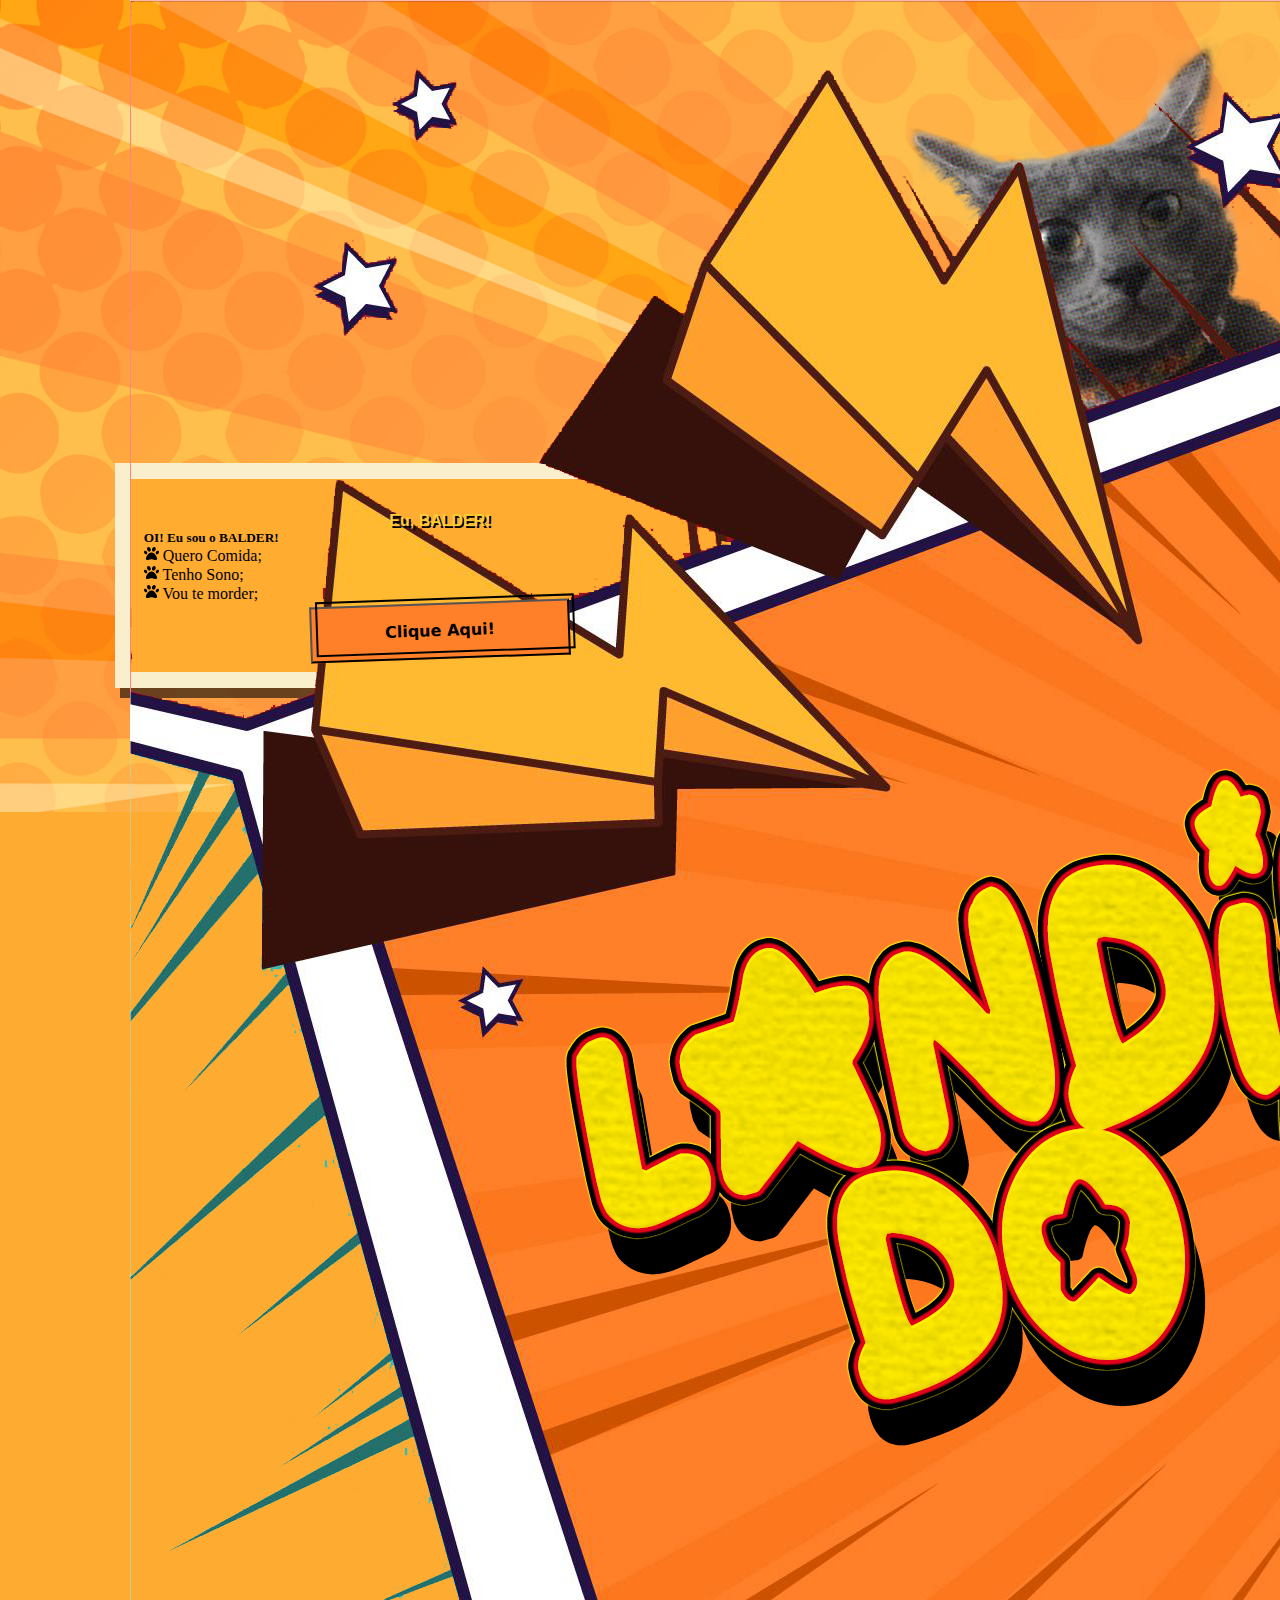
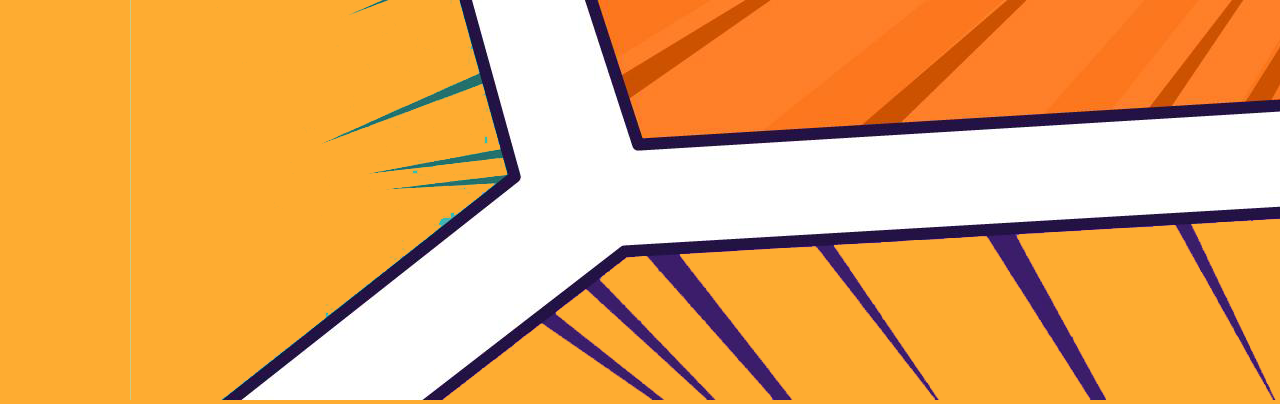
<file: index.html>
<!DOCTYPE html>
<html lang="pt-br">
  <head>
    <!-- Meta tags Obrigatórias -->
    <meta charset="utf-8">
    <meta name="viewport" content="width=device-width, initial-scale=1, shrink-to-fit=no">

    <!-- Bootstrap CSS -->
    <link rel="stylesheet" href="https://stackpath.bootstrapcdn.com/bootstrap/4.1.3/css/bootstrap.min.css" integrity="sha384-MCw98/SFnGE8fJT3GXwEOngsV7Zt27NXFoaoApmYm81iuXoPkFOJwJ8ERdknLPMO" crossorigin="anonymous">

    <!-- Font Awesome -->
    <link rel="stylesheet" href="https://use.fontawesome.com/releases/v5.3.1/css/all.css" integrity="sha384-mzrmE5qonljUremFsqc01SB46JvROS7bZs3IO2EmfFsd15uHvIt+Y8vEf7N7fWAU" crossorigin="anonymous">

    <!-- HTML5Shiv -->
    <!--[if lt IE 9]>
      <script src="https://oss.maxcdn.com/html5shiv/3.7.2/html5shiv.min.js"></script>
    <![endif]-->

    <!-- Estilo customizado -->
    <link rel="stylesheet" type="text/css" href="css/estilo.css">

    <title>Page Do balder</title>
  </head>
  <body>
    <header>
      <div class="container">
        <div class="row">
          <div class="col-md-12">
            <div class="logo">
              <img src="imagens/logo.png" class="img-fluid">
            </div>
          </div>
        </div>
      </div>
          
      </header>
    <section>
      <div class="container">
        <div class="row">
          <div class="col-md-12">
            <div class="conteudo">
                <h4>Eu, BALDER!</h4>
                <div>

                  <h5>OI! Eu sou o BALDER! </h5>
                  <ul>
                    <li><img src="imagens/pata.svg"> Quero Comida;</li>
                    <li><img src="imagens/pata.svg"> Tenho Sono;</li>
                    <li><img src="imagens/pata.svg"> Vou te morder;</li>
                  </ul>
                  <div class="clickHere">
                    <button class="button-53" role="button">Clique Aqui!</button>
                  </div>

                </div>
            </div>
          </div>
        </div>
      </div>
    </section>
    <section>
      <div class="container">
        <div class="row">
          <div class="col-md-12">
            <div class="baldercel">
              <img src="imagens/balder_cel.png" class="img-fluid">
            </div>
          </div>
    </section>
    <footer>
      <div class="container">
        <div class="row">
              <div class="col-md-4">
              </div>
              <div class="col-md-4">
                <div class="contatos">
                  <ul class="navbar-nav navbar-expand ">        
                      <li><a href="https://www.linkedin.com/in/mateus-ceni-9a362a226/" target="_blank"><i class="fab fa-linkedin fa-2x"></i></a></li>
                      <li><a href="https://github.com/Ceni82" target="_blank"><i class="fab fa-github-alt fa-2x"></i></a></li>
                      <li><a href="https://www.instagram.com/dev_ceni/" target="_blank"><i class="fab fa-instagram fa-2x "></i></a></li> 
                  </ul>
                </div>
              <div class="col-md-4">
              </div>
          </div>
        </div>
      </div>
      
    </footer>

    <!-- JavaScript (Opcional) -->
    <!-- jQuery primeiro, depois Popper.js, depois Bootstrap JS -->
    <script src="https://code.jquery.com/jquery-3.3.1.slim.min.js" integrity="sha384-q8i/X+965DzO0rT7abK41JStQIAqVgRVzpbzo5smXKp4YfRvH+8abtTE1Pi6jizo" crossorigin="anonymous"></script>
    <script src="https://cdnjs.cloudflare.com/ajax/libs/popper.js/1.14.3/umd/popper.min.js" integrity="sha384-ZMP7rVo3mIykV+2+9J3UJ46jBk0WLaUAdn689aCwoqbBJiSnjAK/l8WvCWPIPm49" crossorigin="anonymous"></script>
    <script src="https://stackpath.bootstrapcdn.com/bootstrap/4.1.3/js/bootstrap.min.js" integrity="sha384-ChfqqxuZUCnJSK3+MXmPNIyE6ZbWh2IMqE241rYiqJxyMiZ6OW/JmZQ5stwEULTy" crossorigin="anonymous"></script>
  </body>

</html>
</file>
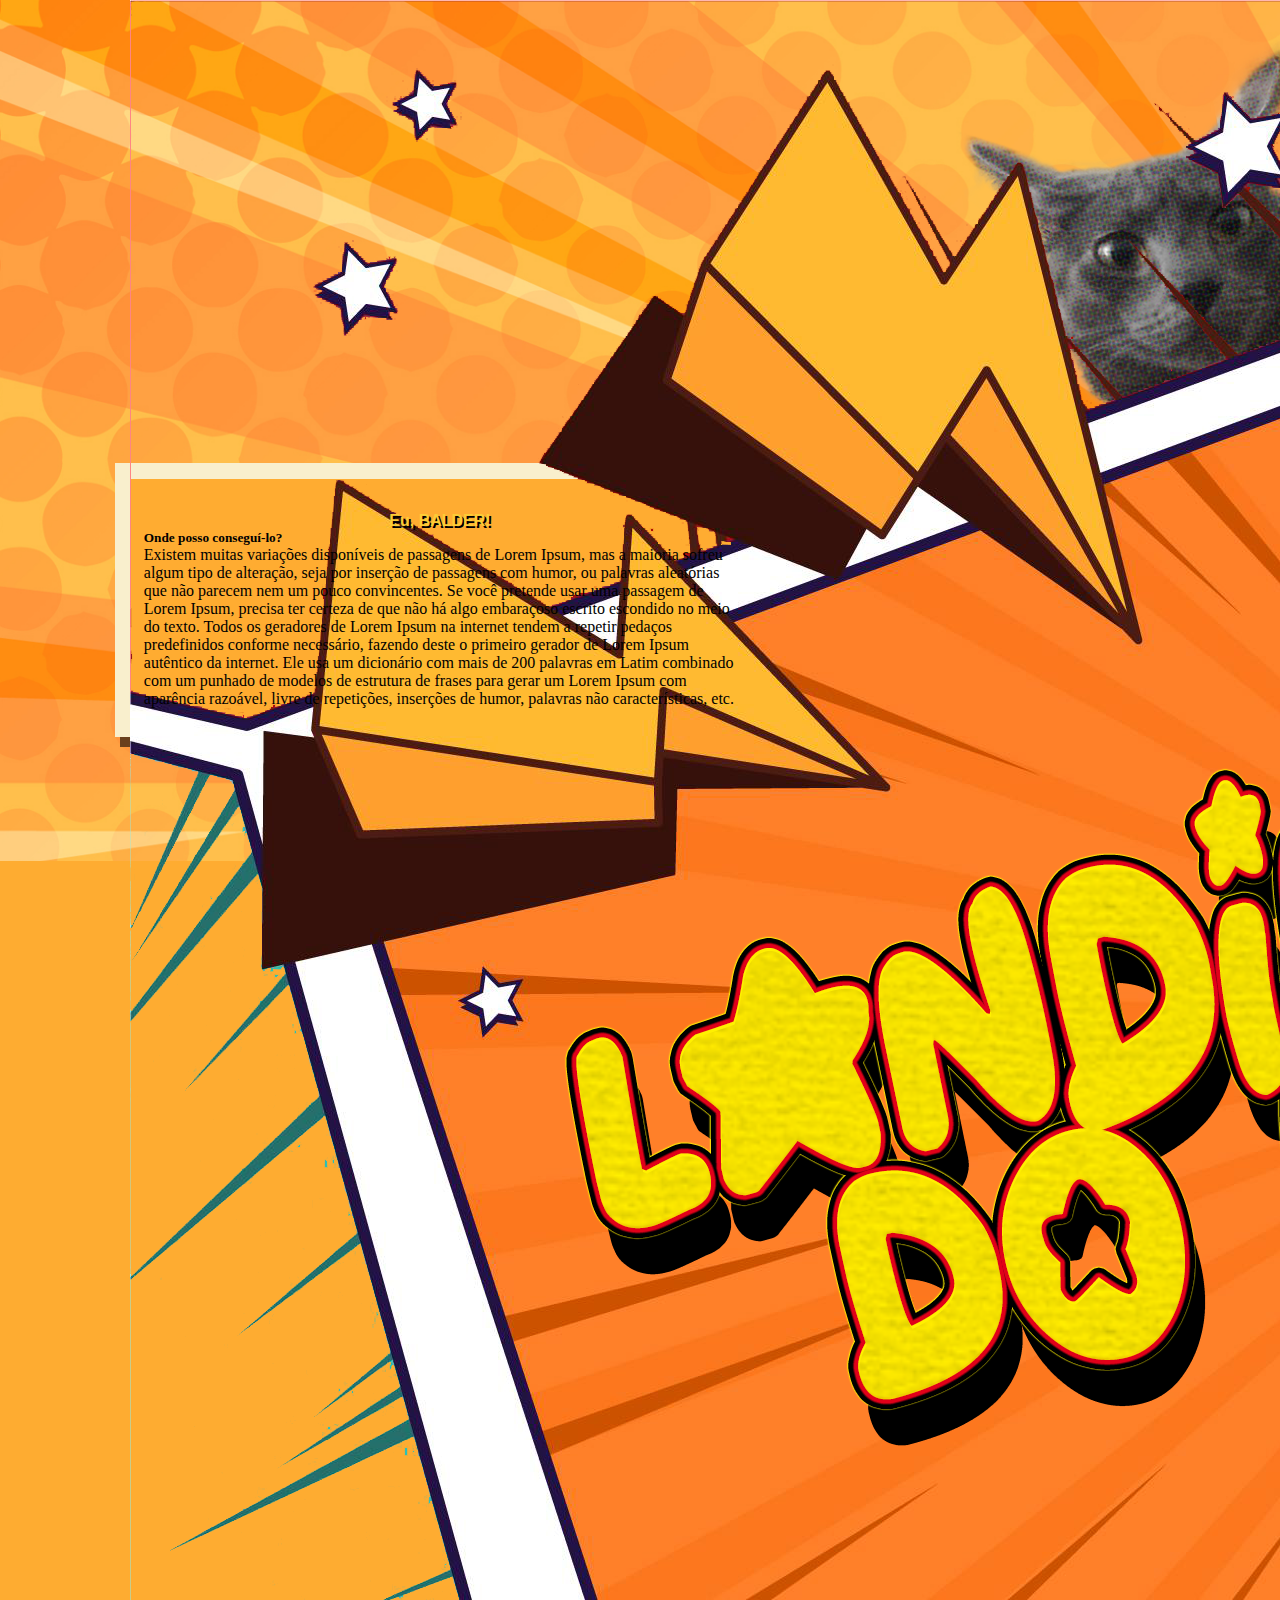
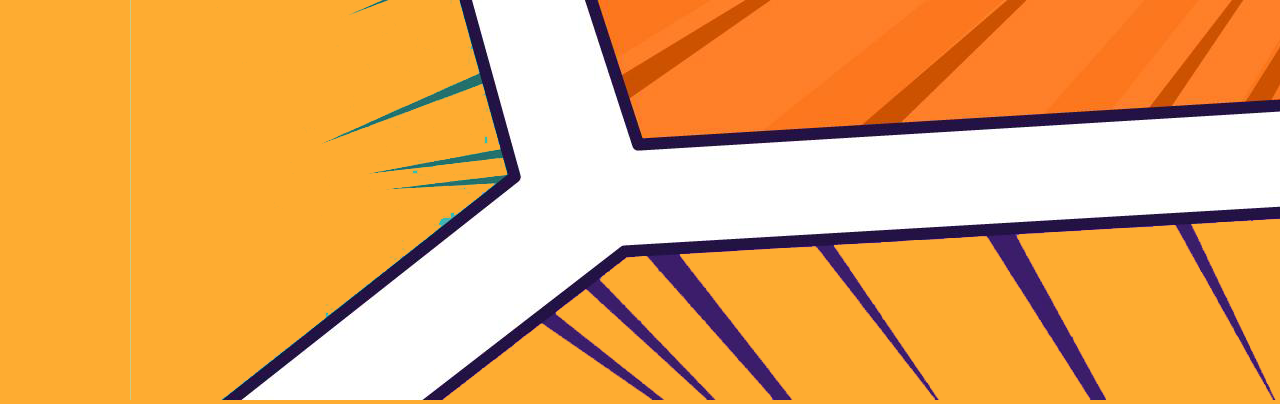
<file: index_balder.html>
<!DOCTYPE html>
<html lang="pt-br">
  <head>
    <!-- Meta tags Obrigatórias -->
    <meta charset="utf-8">
    <meta name="viewport" content="width=device-width, initial-scale=1, shrink-to-fit=no">

    <!-- Bootstrap CSS -->
    <link rel="stylesheet" href="https://stackpath.bootstrapcdn.com/bootstrap/4.1.3/css/bootstrap.min.css" integrity="sha384-MCw98/SFnGE8fJT3GXwEOngsV7Zt27NXFoaoApmYm81iuXoPkFOJwJ8ERdknLPMO" crossorigin="anonymous">

    <!-- Font Awesome -->
    <link rel="stylesheet" href="https://use.fontawesome.com/releases/v5.3.1/css/all.css" integrity="sha384-mzrmE5qonljUremFsqc01SB46JvROS7bZs3IO2EmfFsd15uHvIt+Y8vEf7N7fWAU" crossorigin="anonymous">

    <!-- HTML5Shiv -->
    <!--[if lt IE 9]>
      <script src="https://oss.maxcdn.com/html5shiv/3.7.2/html5shiv.min.js"></script>
    <![endif]-->

    <!-- Estilo customizado -->
    <link rel="stylesheet" type="text/css" href="css/estilo.css">

    <title>Page Do balder</title>
  </head>
  <body>
    <header>
      <div class="container">
        <div class="row">
          <div class="col-md-12">
            <div class="logo">
              <img src="imagens/logo.png" class="img-fluid">
            </div>
          </div>
        </div>
      </div>
          
      </header>
    <section>
      <div class="container">
        <div class="row">
          <div class="col-md-12">
            <div class="conteudo">
                <h4>Eu, BALDER!</h4>
                <div>
                  <h5>Onde posso conseguí-lo?</h5>
                  <p>Existem muitas variações disponíveis de passagens de Lorem Ipsum, mas a maioria sofreu algum tipo de alteração, 
                  seja por inserção de passagens com humor, ou palavras aleatórias que não parecem nem um pouco convincentes. 
                  Se você pretende usar uma passagem de Lorem Ipsum, precisa ter certeza de que não há algo embaraçoso escrito 
                  escondido no meio do texto. Todos os geradores de Lorem Ipsum na internet tendem a repetir pedaços predefinidos 
                  conforme necessário, fazendo deste o primeiro gerador de Lorem Ipsum autêntico da internet. Ele usa um dicionário 
                  com mais de 200 palavras em Latim combinado com um punhado de modelos de estrutura de frases para gerar um Lorem 
                  Ipsum com aparência razoável, livre de repetições, inserções de humor, palavras não características, etc.</p>
                </div>
            </div>
          </div>
        </div>
      </div>
    </section>
    <section>
      <div class="container">
        <div class="row">
          <div class="col-md-12">
            <div class="baldercel">
              <img src="imagens/balder_cel.png" class="img-fluid">
            </div>
          </div>
    </section>
    <footer>
      <div class="container">
        <div class="row">
              <div class="col-md-4">
              </div>
              <div class="col-md-4">
                <div class="contatos">
                  <ul class="navbar-nav navbar-expand ">        
                      <li><a href="https://www.linkedin.com/in/mateus-ceni-9a362a226/" target="_blank"><i class="fab fa-linkedin fa-2x"></i></a></li>
                      <li><a href="https://github.com/Ceni82" target="_blank"><i class="fab fa-github-alt fa-2x"></i></a></li>
                      <li><a href="https://www.instagram.com/dev_ceni/" target="_blank"><i class="fab fa-instagram fa-2x "></i></a></li> 
                  </ul>
                </div>
              <div class="col-md-4">
              </div>
          </div>
        </div>
      </div>
      
    </footer>

    <!-- JavaScript (Opcional) -->
    <!-- jQuery primeiro, depois Popper.js, depois Bootstrap JS -->
    <script src="https://code.jquery.com/jquery-3.3.1.slim.min.js" integrity="sha384-q8i/X+965DzO0rT7abK41JStQIAqVgRVzpbzo5smXKp4YfRvH+8abtTE1Pi6jizo" crossorigin="anonymous"></script>
    <script src="https://cdnjs.cloudflare.com/ajax/libs/popper.js/1.14.3/umd/popper.min.js" integrity="sha384-ZMP7rVo3mIykV+2+9J3UJ46jBk0WLaUAdn689aCwoqbBJiSnjAK/l8WvCWPIPm49" crossorigin="anonymous"></script>
    <script src="https://stackpath.bootstrapcdn.com/bootstrap/4.1.3/js/bootstrap.min.js" integrity="sha384-ChfqqxuZUCnJSK3+MXmPNIyE6ZbWh2IMqE241rYiqJxyMiZ6OW/JmZQ5stwEULTy" crossorigin="anonymous"></script>
  </body>
</html>
</file>
<file: css/estilo.css>
*{
    margin: 0;
    padding: 0;
}

    
body {
        background-color: rgb(254, 172, 49);
        background-image: url('../imagens/background.png');
        background-repeat: no-repeat;
        background-size: cover;
        
         }

.logo {
    max-width:600px;
    max-height:450px;
    margin-left:130px;
    

}
.conteudo {
    max-width:650px;
    max-height:500px;
    width: auto;
    height: auto;
    margin-left:115px;
    margin-top:13px;
    padding: 1%;
    background-color: rgb(255, 172, 49);
    box-shadow: 5px 10px rgba(6, 6, 6, 0.6);
    box-sizing: border-box;
    border: rgb(249, 239, 205) solid 16px;

}



h4 {
    color: rgb(251, 205, 54);
    font-family: 'Trebuchet MS', 'Lucida Sans Unicode', 'Lucida Grande', 'Lucida Sans', Arial, sans-serif;
    text-shadow: 2px 2px #000;
    text-rendering: auto;
    margin-top: 20px;
    text-align: center;
}
.baldercel{
    display:none;
}

.contatos{
    margin-top: 70px;
}

.fab {
    color: #060606;
    padding: 5px;
   
}

ul {
    list-style-type: none;
    margin: 10;
    padding: 10;
  }

ul li img {
    width: 15px;
}
form {
    font-weight:bolder;
    align-items: center;
    margin-left: 21%;
}

.clickHere {
    display:flex;
    justify-content: center;

}

.button-53 {
    background-color: #ff8029;
    border: 1 solid #E5E7EB;
    box-sizing: border-box;
    color: #000000;
    display: flex;
    font-family: ui-sans-serif,system-ui,-apple-system,system-ui,"Segoe UI",Roboto,"Helvetica Neue",Arial,"Noto Sans",sans-serif,"Apple Color Emoji","Segoe UI Emoji","Segoe UI Symbol","Noto Color Emoji";
    font-size: 1rem;
    font-weight: 700;
    justify-content: space-around;
    line-height: 1.75rem;
    padding: .75rem 1.65rem;
    position: relative;
    text-align: center;
    text-decoration: none #000000 solid;
    text-decoration-thickness: auto;
    width: 100%;
    max-width: 260px;
    position: relative;
    cursor: pointer;
    transform: rotate(-2deg);
    user-select: none;
    -webkit-user-select: none;
    touch-action: manipulation;
  }
  
  .button-53:focus {
    outline: 0;
  }
  
  .button-53:after {
    content: '';
    position: absolute;
    border: 2px solid #000000;
    bottom: 4px;
    left: 4px;
    width: calc(100% - 1px);
    height: calc(100% - 1px);
  }
  
  .button-53:hover:after {
    bottom: 2px;
    left: 2px;
  }
  
 

/* Dispositivos extra small (telefones em modo retrato, com menos de 576px)*/
@media (max-width: 575.98px) { 
    .btn-custon {
        margin: 10px 15px;
    }
    .logo {
        max-width:600px;
        max-height:450px;
        margin-left:8px;
   
    }
    .conteudo {
        max-width:650px;
        max-height:600px;
        margin-left:8px;   
    }
    .baldercel {
        
        width:380px;
        display:block;
    }
    
}

/* Dispositivos small (telefones em modo paisagem, com 576px ou mais)*/
@media (min-width: 576px) and (max-width: 767.98px) {
    
    .btn-custon {
        margin: 10px 15px;

    }
    .button-53 {
        padding: .75rem 3rem;
        font-size: 1.25rem;
    }
}


/* Dispositivos médios (tablets com 768px ou mais)*/
@media (min-width: 768px) and (max-width: 991.98px) { 
    h1 {
        font-size:4em;
    }
 }

/*/ Dispositivos large (desktops com 992px ou mais)*/
@media (min-width: 992px) and (max-width: 1199.98px) { 
    h1 {
        font-size:5em;
    }
 }

/*/ Dispositivos extra large (desktops grandes com 1200px ou mais)*/
@media (min-width: 1200px) { 
    h1 {
        font-size:6em;
    }

}
</file>
